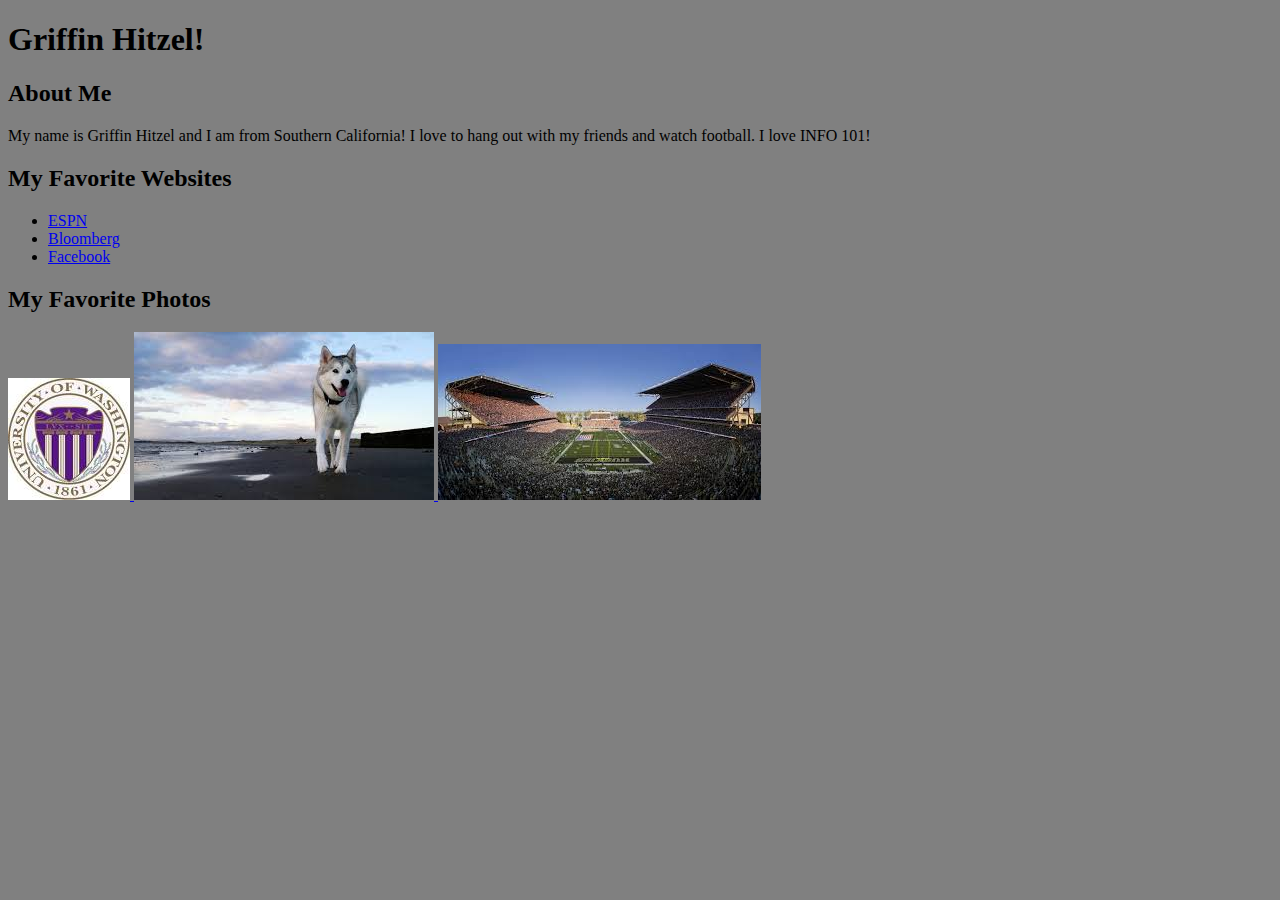
<file: tags.html>
<!DOCTYPE html>
<html>
    <head>
        <title>Griffin's Website</title>
        <style>
            body {background-color:gray}
        </style>
    </head>

    <body>
        <h1>Griffin Hitzel!</h1>
        <h2>About Me</h2>
        <p>My name is Griffin Hitzel and I am from Southern California! I love to hang out with my friends and watch football. I love INFO 101!
   
   <h2> My Favorite Websites</h2>
   <ul>
    <li>
        <a href = "www.espn.com">ESPN</a>
    </li>
    <li>
        <a href = "www.bloomberg.com">Bloomberg</a>
    </li>
    <li>
        <a href = "www.facebook.com">Facebook</a>
    </li>
</ul>

   <h2> My Favorite Photos</h2>
   <a href = "https://www.washington.edu/">
   <img src="[data-uri]">
   </a>
   
  <a href = "https://en.wikipedia.org/wiki/Husky">
   <img src="[data-uri]">
   </a>
   
   <a href = "https://en.wikipedia.org/wiki/Husky_Stadium">
   <img src="[data-uri]"> 
    </a>
    
    </body>

</html>
</file>
